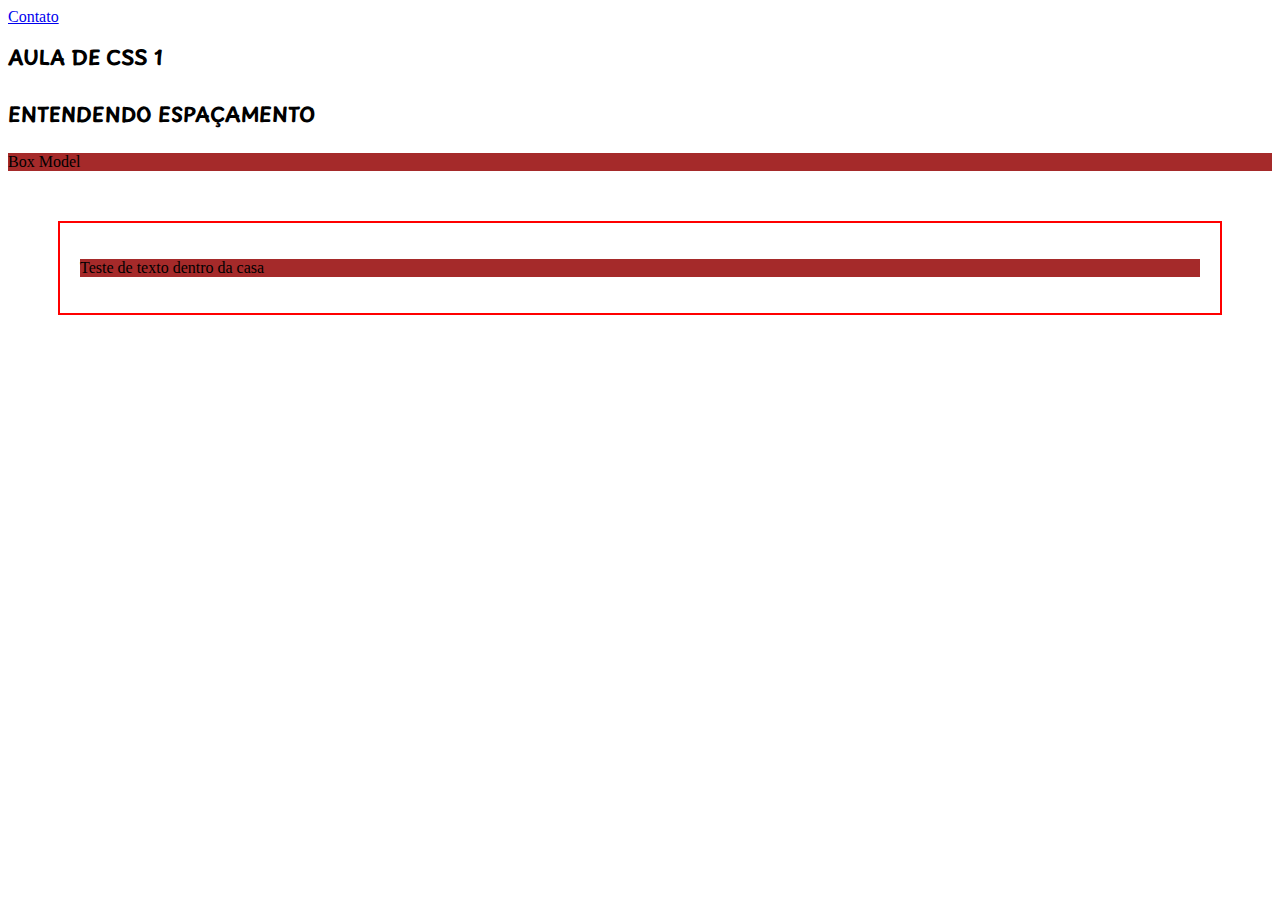
<file: LAB 1505/index.html>
<!DOCTYPE html>
<html lang="en">

<head>
    <link rel="stylesheet" href="estilo.css">
    <meta name="viewport" content="width=device-width, initial-scale=1.0">
    <title>CSS - Aula 1</title>
</head>

<body>
    <a href="contato.html">Contato</a>
    <h1 >AULA DE CSS 1</h1>
    <p></p>

    <h1>ENTENDENDO ESPAÇAMENTO</h1>
    <p>Box Model</p>

    <div>
        <p>Teste de texto dentro da casa</p>
    </div>
</body>

</html>
</file>
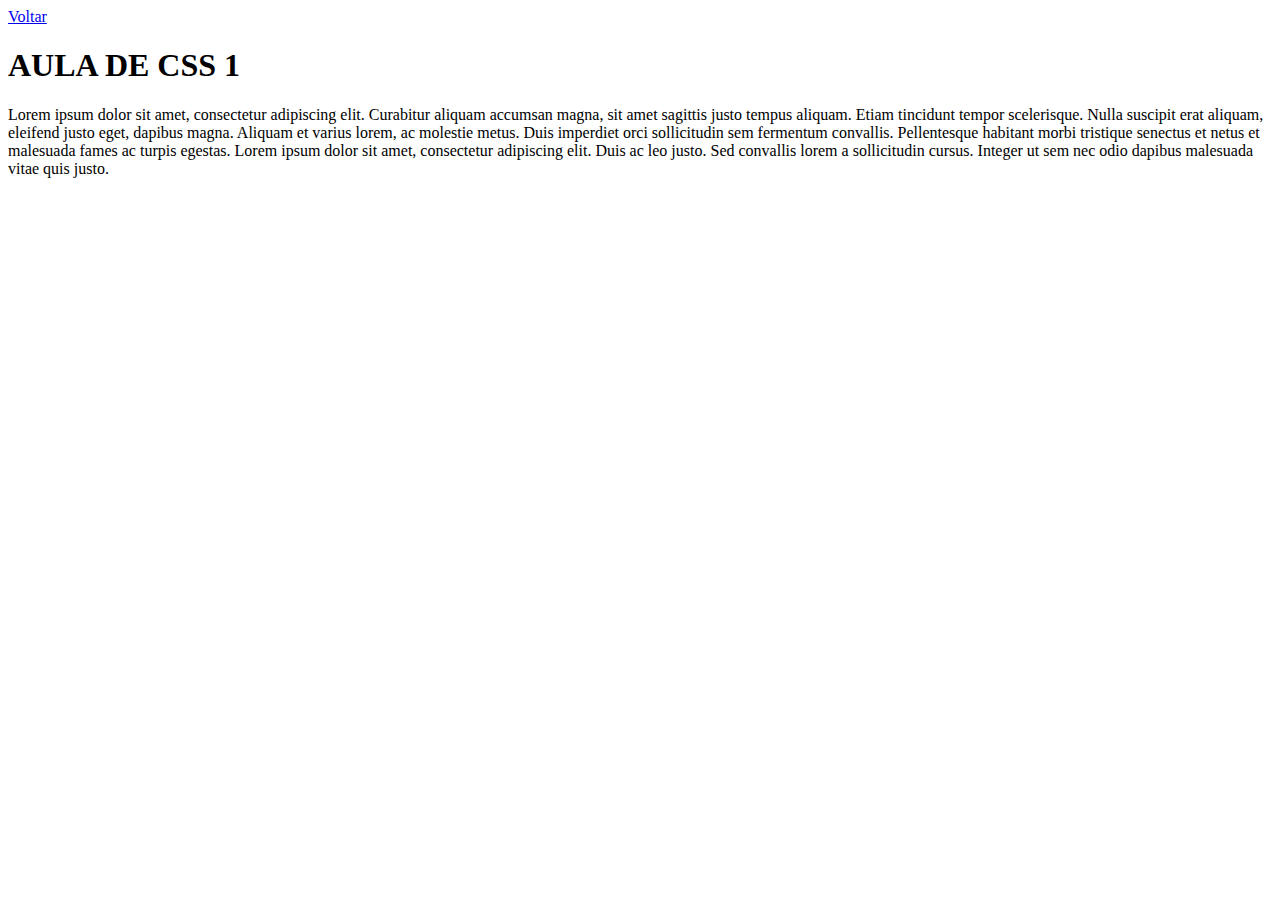
<file: LAB 1505/contato.html>
<!DOCTYPE html>
<html lang="en">

<head>
    <meta charset="UTF-8">
    <meta name="viewport" content="width=device-width, initial-scale=1.0">
    <title>Document</title>
</head>

<body>
    <a href="index.html">Voltar</a>
    <h1>AULA DE CSS 1</h1>
    <p>Lorem ipsum dolor sit amet, consectetur adipiscing elit. Curabitur aliquam accumsan magna, sit amet sagittis
        justo tempus aliquam. Etiam tincidunt tempor scelerisque. Nulla suscipit erat aliquam, eleifend justo eget,
        dapibus magna. Aliquam et varius lorem, ac molestie metus. Duis imperdiet orci sollicitudin sem fermentum
        convallis. Pellentesque habitant morbi tristique senectus et netus et malesuada fames ac turpis egestas. Lorem
        ipsum dolor sit amet, consectetur adipiscing elit. Duis ac leo justo. Sed convallis lorem a sollicitudin cursus.
        Integer ut sem nec odio dapibus malesuada vitae quis justo.</p>
</body>

</html>
</file>
<file: LAB 1505/estilo.css>
@import url('https://fonts.googleapis.com/css2?family=Playpen+Sans+Deva:wght@100..800&family=Roboto:ital,wght@0,100..900;1,100..900&display=swap');

p {

    background-color: brown;
}

h1 {

    color: black;
    font-family: "Playpen Sans Deva", cursive;
    font-size: 20px;
    font-weight: 20px;
}

div {
    border: 2px solid red;
    padding: 20px;
    margin: 50px;
}
</file>
